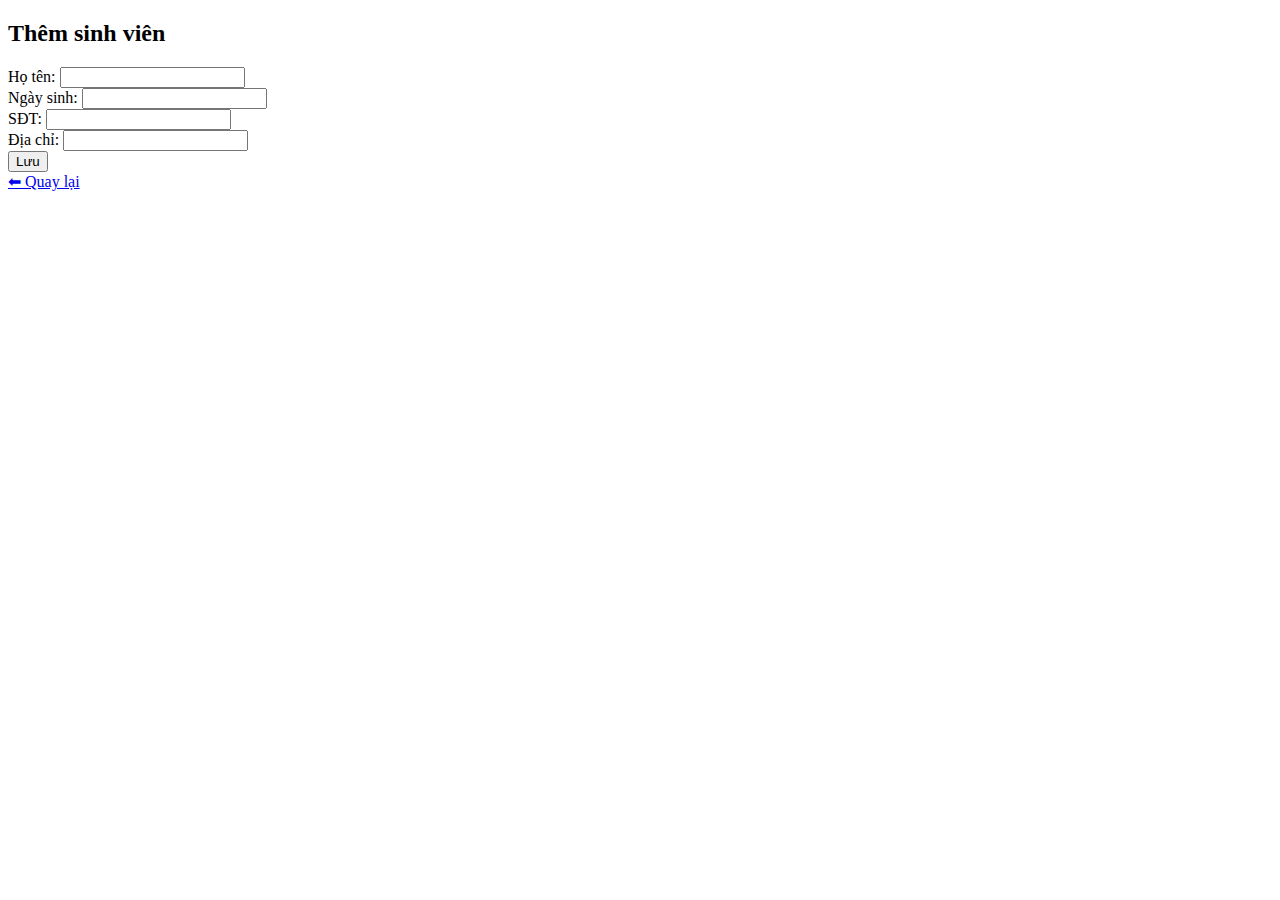
<file: templates/add.html>
<!DOCTYPE html>
<html lang="vi">
<head><meta charset="UTF-8"><title>Thêm sinh viên</title></head>
<body>
  <h2>Thêm sinh viên</h2>
  <form method="post">
    Họ tên: <input name="name"><br>
    Ngày sinh: <input name="birth_date"><br>
    SĐT: <input name="phone"><br>
    Địa chỉ: <input name="address"><br>
    <button type="submit">Lưu</button>
  </form>
  <a href="{{ url_for('index') }}">⬅ Quay lại</a>
</body>
</html>
</file>
